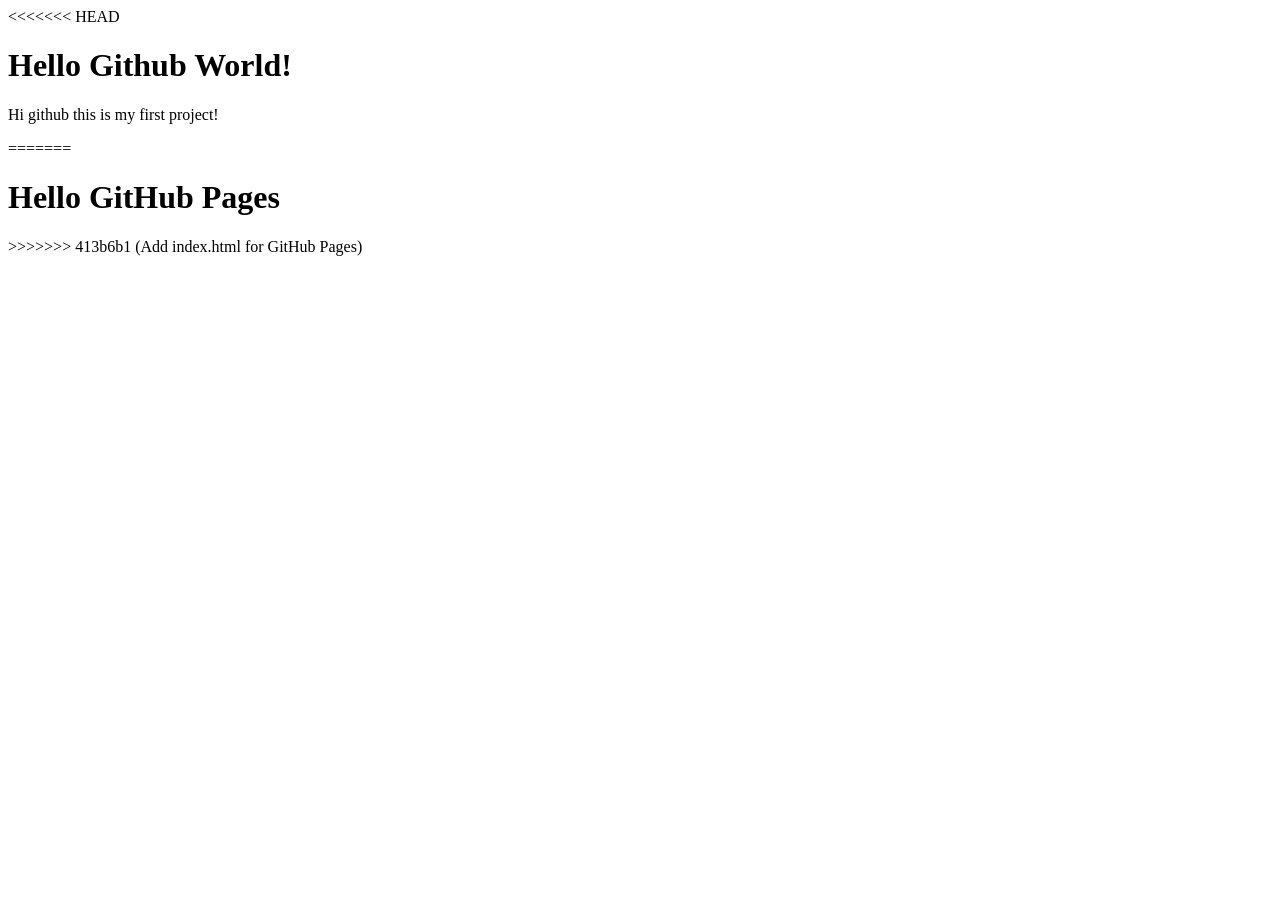
<file: index.Html>
<<<<<<< HEAD
<!DOCTYPE html>
<html>
<head>
    <title>My First Page</title>
</head>
<body>
    <h1>Hello Github World!</h1>
</head>
</html><p>Hi github this is my first project!<p>
=======
<h1>Hello GitHub Pages</h1>
>>>>>>> 413b6b1 (Add index.html for GitHub Pages)
</file>
